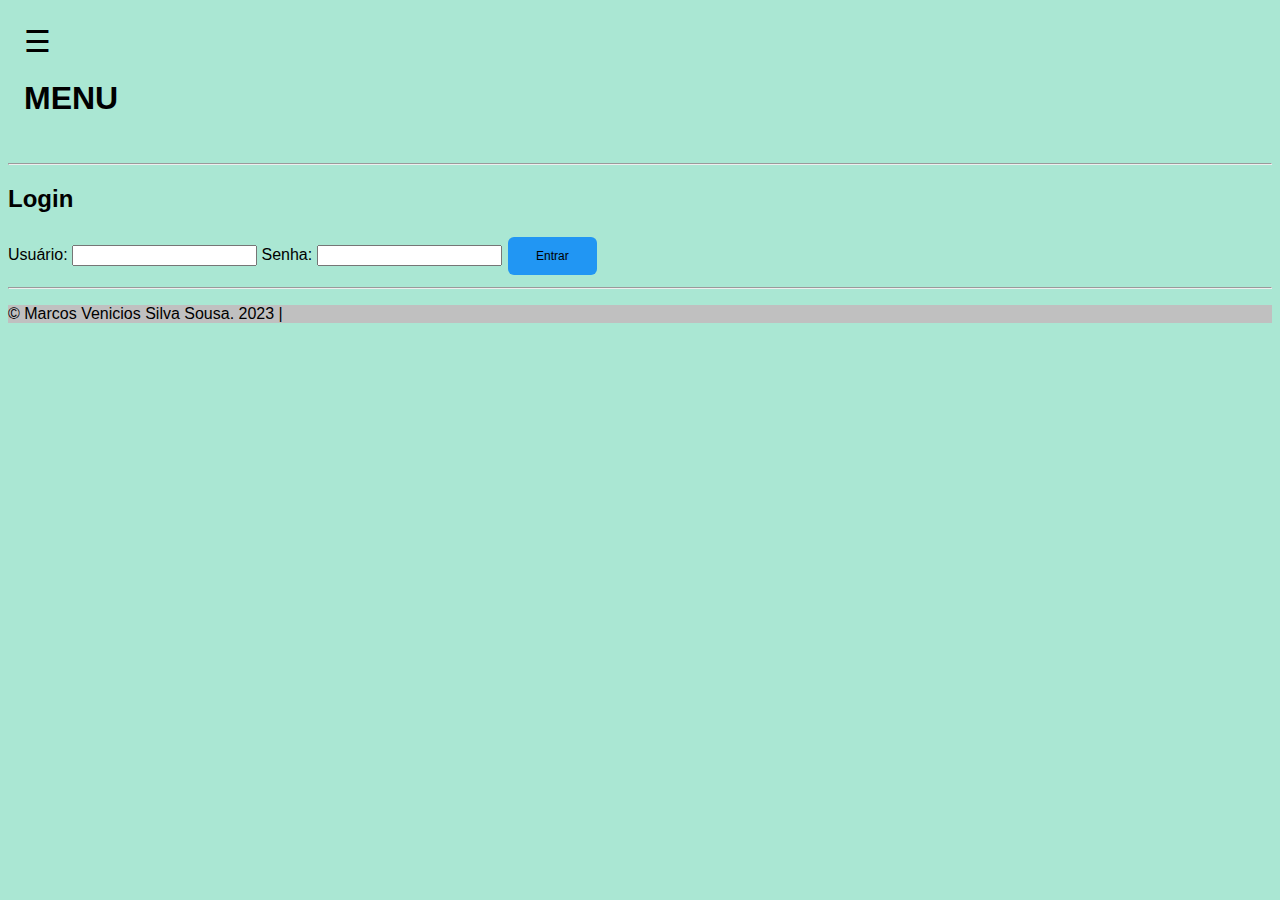
<file: index.html>
<!DOCTYPE html>
<html lang="pt-br">
    <head>
        <meta charset="UTF-8">
        <meta name="viewport" content="width=device-width, initial-scale=1.0">
        <title>Login</title>
        <link rel="stylesheet" href="estilo.css">
    </head>
    <body>
        <aside id="menuOculto" class="menuOculto">
            <a href="javascript:void(0)" class="btnFechar" onclick="fecharNav()">&times;</a>
            <a href="autor.html">Sobre o autor</a>
            <a href="index.html">Login</a>
            <a href="objetos.html">Cadastro de objetos</a>
            <a href="usuario.html">Cadastro de usuário</a>
            <a href="index_2.html">layout 2</a>
        </aside>
        <section id="principal">
            <span style="font-size: 30px;cursor:pointer" onclick="abrirNav()">&#9776;</span>
            <h1>MENU</h1>
        </section>

        <script type="text/javascript" src="script.js"></script>
    
        
       
        <hr>
        <h2>Login</h2>
        <form>
            <label for="username">Usuário:</label>
            <input type="text" id="username" name="username" required>
            

            <label for="password">Senha:</label>
            <input type="password" id="password" name="password" required>
            

            <button>Entrar</button>
        </form>
        <hr>

        <footer>
            <p>&copy; Marcos Venicios Silva Sousa. 2023 | </p>
        </footer>
    </body>
</html>
</file>
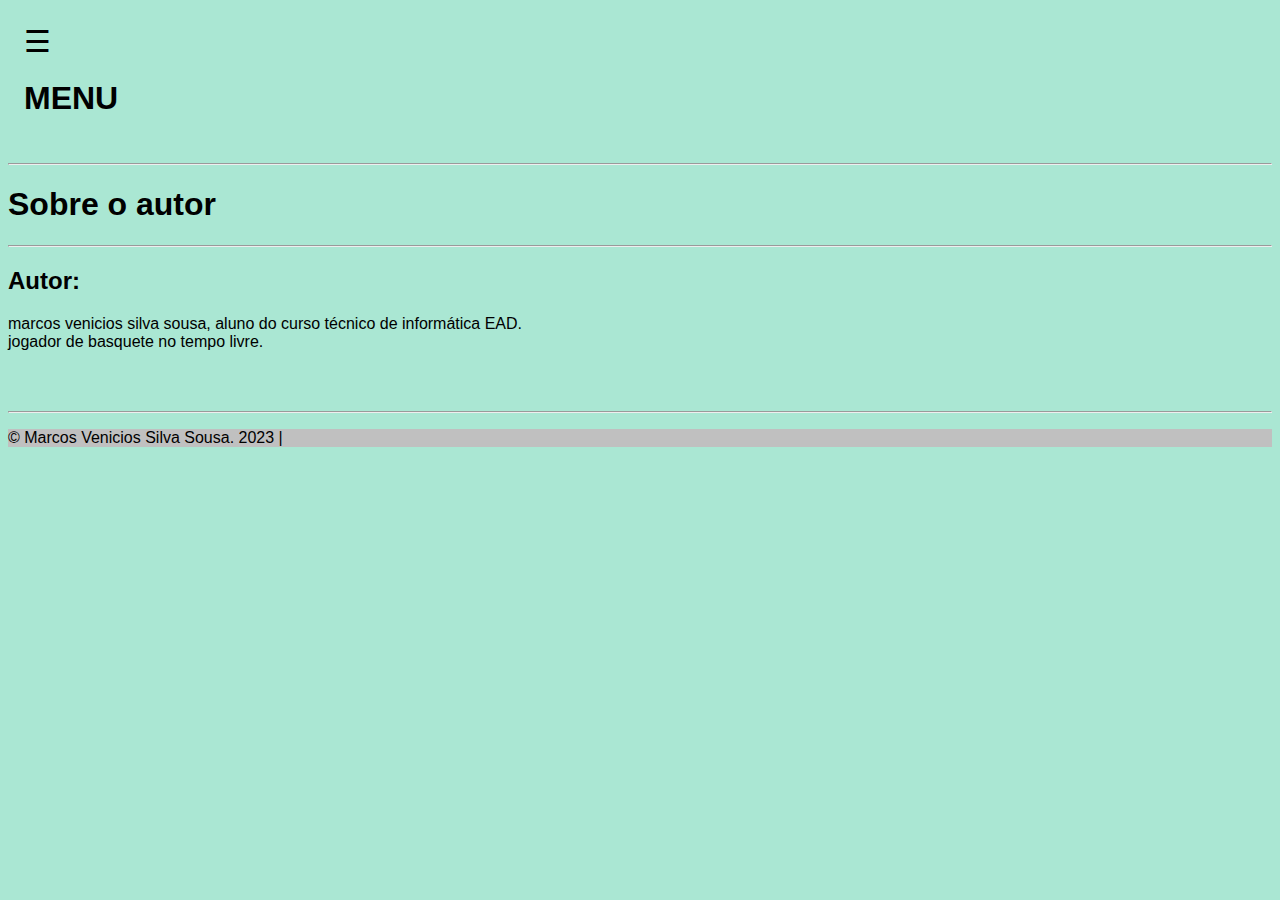
<file: autor.html>
<!DOCTYPE html>
<html lang="pt-br">
    <head>
        <meta charset="UTF-8">
        <meta name="viewport" content="width=device-width, initial-scale=1.0">
        <title>Sobre o autor</title>
        <link rel="stylesheet" href="estilo.css">
    </head>
    <body>
        <aside id="menuOculto" class="menuOculto">
            <a href="javascript:void(0)" class="btnFechar" onclick="fecharNav()">&times;</a>
            <a href="autor.html">Sobre o autor</a>
            <a href="index.html">Login</a>
            <a href="objetos.html">Cadastro de objetos</a>
            <a href="usuario.html">Cadastro de usuário</a>
            <a href="index_2.html">Layout 2</a>
        </aside>
        <section id="principal">
            <span style="font-size: 30px;cursor:pointer" onclick="abrirNav()">&#9776;</span>
            <h1>MENU</h1>
        </section>

        <script type="text/javascript" src="script.js"></script>
    
        
       
        <hr>
        <header>
            <h1>Sobre o autor</h1>
        </header>
        
        <hr>
        <h2>Autor:</h2>
        <p>marcos venicios silva sousa, aluno do curso técnico de informática EAD.<br>
            jogador de basquete no tempo livre.
        </p>
        <br>
        <br>
        <hr>
        <footer>
            <p>&copy; Marcos Venicios Silva Sousa. 2023 | </p>
        </footer>
    </body>
</html>
</file>
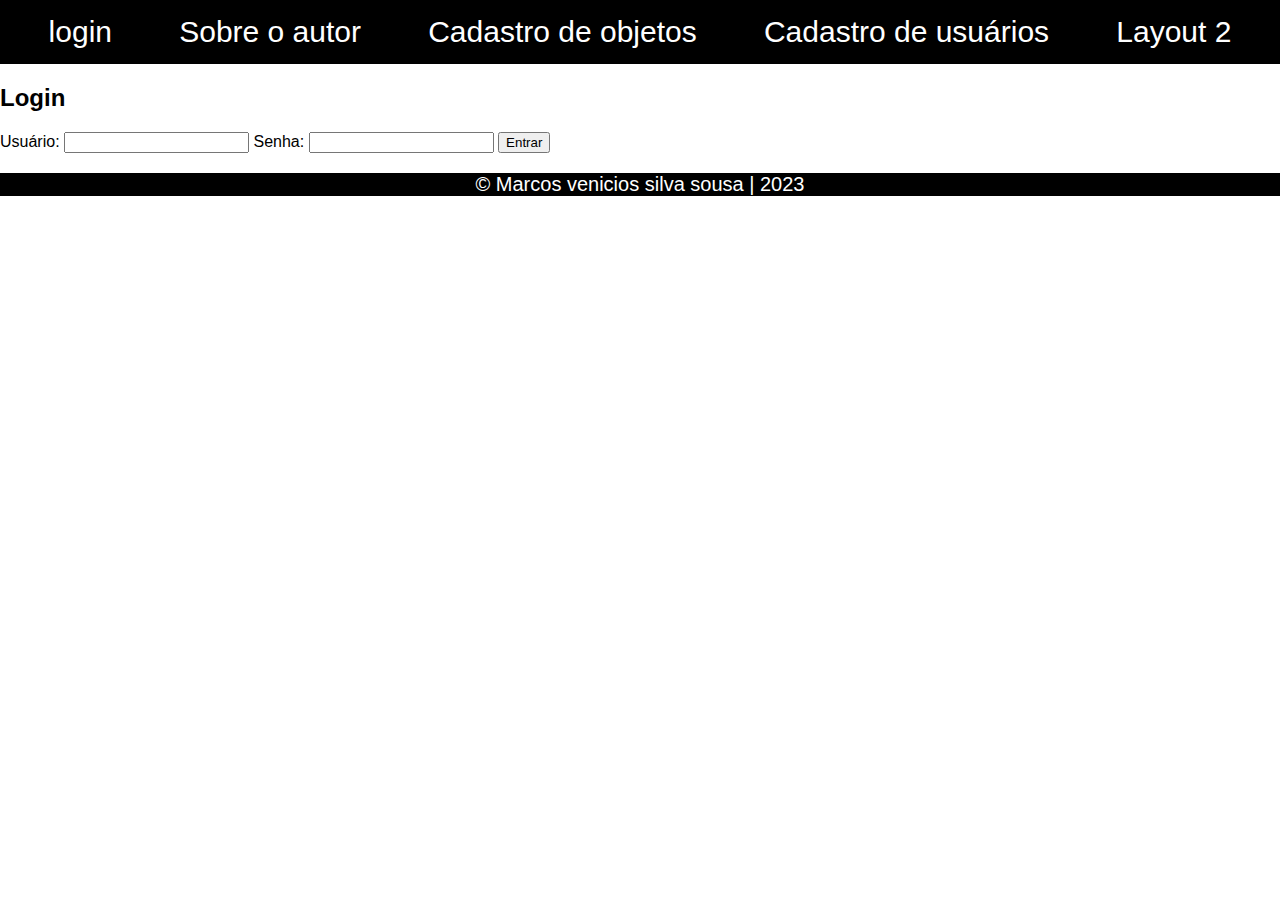
<file: index_2.html>
<!DOCTYPE html>
<html lang="pt-br">
    <head>
        <meta charset="UTF-8">
        <meta name="viewport" content="width=device-width,initial-scale=1.0">
        <link rel="stylesheet" href="estilo_2.css">
        <title>Login layout 2</title>
        
    </head>
    <body>
        <nav>
            <ul>
                <li><a href="index.html">login</a></li>
                <li><a href="autor.html">Sobre o autor</a></li>
                <li><a href="objetos.html">Cadastro de objetos</a></li>
                <li><a href="usuario.html">Cadastro de usuários</a></li>
                <li><a href="index_2.html">Layout 2</a></li>
                
            </ul>
        </nav>
        <h2>Login</h2>
        <form>
            <label for="username">Usuário:</label>
            <input type="text" id="username" name="username" required>
            

            <label for="password">Senha:</label>
            <input type="password" id="password" name="password" required>
            

            <button>Entrar</button>
        </form>

        
        <footer>
            <p>&copy; Marcos venicios silva sousa | 2023</p>
        </footer>
    </body>
</html>
</file>
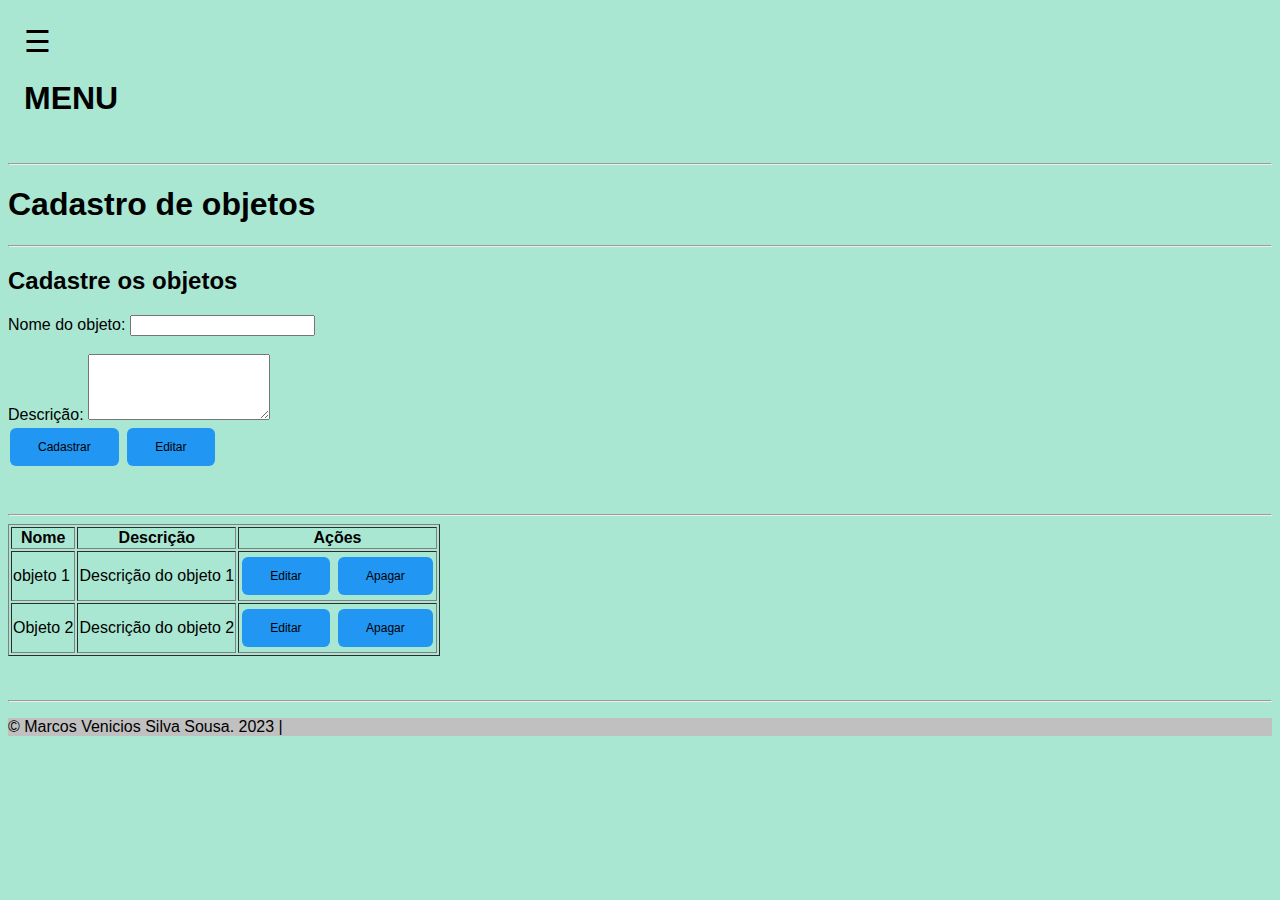
<file: objetos.html>
<!DOCTYPE html>
<html lang="pt-br">
    <head>
        <meta charset="UTF-8">
        <meta name="viewport" content="width=device-width, initial-scale=1.0">
        <title>Página de cadastro - objeto tema</title>
        <link rel="stylesheet" href="estilo.css">
    </head>
    <body>
        <aside id="menuOculto" class="menuOculto">
            <a href="javascript:void(0)" class="btnFechar" onclick="fecharNav()">&times;</a>
            <a href="autor.html">Sobre o autor</a>
            <a href="index.html">Login</a>
            <a href="objetos.html">Cadastro de objetos</a>
            <a href="usuario.html">Cadastro de usuário</a>
            <a href="index_2.html">Layout 2</a>
        </aside>
        <section id="principal">
            <span style="font-size: 30px;cursor:pointer" onclick="abrirNav()">&#9776;</span>
            <h1>MENU</h1>
        </section>

        <script type="text/javascript" src="script.js"></script>
    
        
       
        <hr>
        <header>
            <h1>Cadastro de objetos</h1>
        </header>
        <hr>
        <h2>Cadastre os objetos</h2>
        
        <form>
            <label for="nome">Nome do objeto:</label>
            <input type="text" id="nome" name="nome" required><br>
            <br>

            <label for="descricao">Descrição:</label>
            <textarea id="descricao" name="descricao" rows="4" required></textarea>
            <br>

            <button>Cadastrar</button> <button>Editar</button>
        </form>
        <br>
        <br>
        <hr>
        <table border="1">
            <thead>
                <tr>
                    <th>Nome</th>
                    <th>Descrição</th>
                    <th>Ações</th>
                </tr>
            </thead>
            <tbody>
                <tr>
                    <td>objeto 1</td>
                    <td>Descrição do objeto 1</td>
                    <td>
                        <button onclick="editarObjeto(1)">Editar</button>
                        <button onclick="apagarObjeto(1)">Apagar</button>
                    </td>
                </tr>
                
                <tr>
                    <td>Objeto 2</td>
                    <td>Descrição do objeto 2</td>
                    <td>
                        <button onclick="editarObjeto(2)">Editar</button>
                        <button onclick="apagarObjeto(2)">Apagar</button>
                    </td>
                </tr>
            </tbody>
        </table>
        <br>
        <br>
        <hr>
        <footer>
            <p>&copy; Marcos Venicios Silva Sousa. 2023 | </p>
        </footer>
    </body>
</html>
</file>
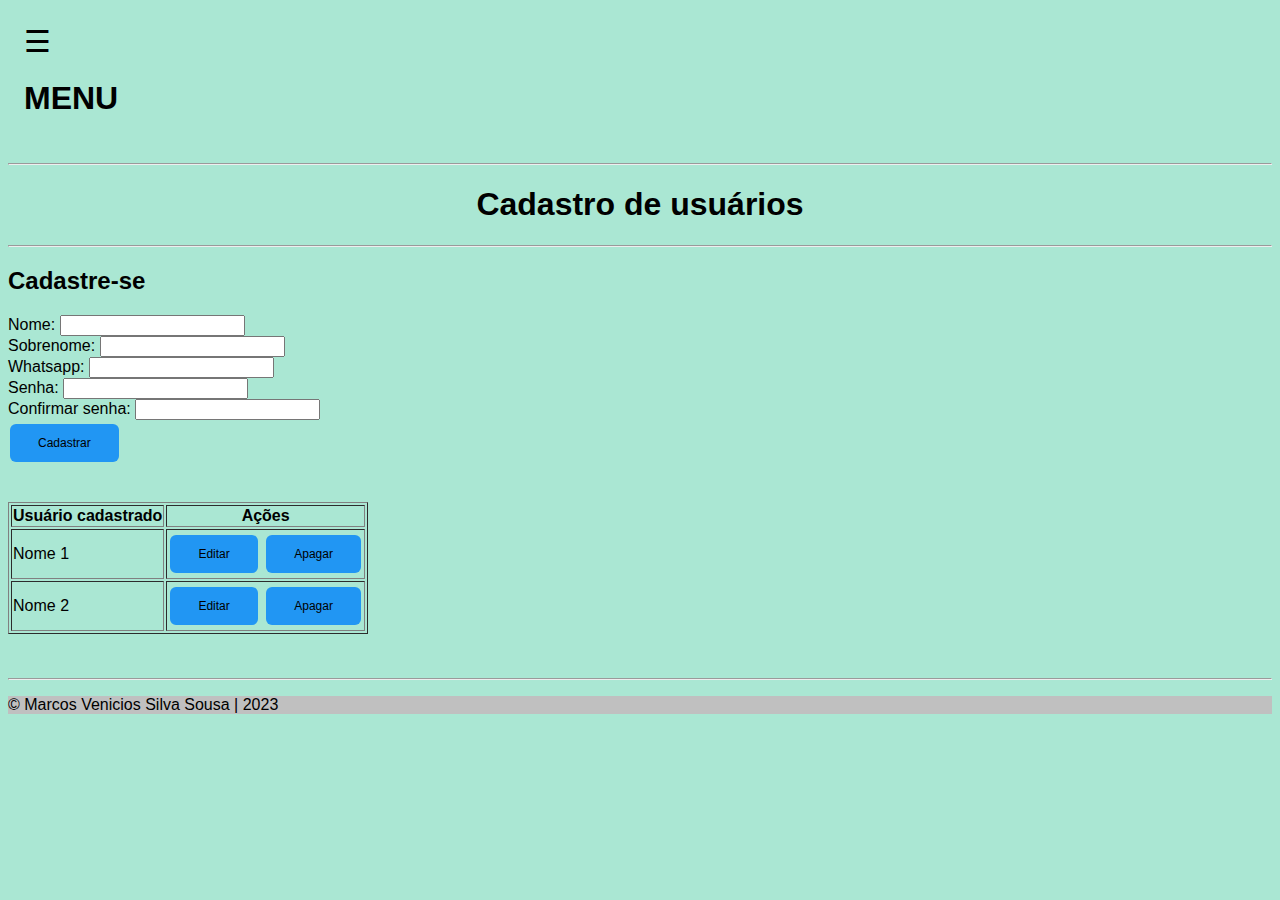
<file: usuario.html>
<!DOCTYPE html>
<html lang="pt-br">
    <head>
        <meta charset="UTF-8">
        <meta name="viewport" content="width=device-width, initial-scale=1.0">
        <title>Página de cadastro - Usuário</title>
        <link rel="stylesheet" href="estilo.css">
    </head>
    <body>
        <aside id="menuOculto" class="menuOculto">
            <a href="javascript:void(0)" class="btnFechar" onclick="fecharNav()">&times;</a>
            <a href="autor.html">Sobre o autor</a>
            <a href="index.html">Login</a>
            <a href="objetos.html">Cadastro de objetos</a>
            <a href="usuario.html">Cadastro de usuário</a>
            <a href="index_2.html">Layout 2</a>
        </aside>
        <section id="principal">
            <span style="font-size: 30px;cursor:pointer" onclick="abrirNav()">&#9776;</span>
            <h1>MENU</h1>
        </section>

        <script type="text/javascript" src="script.js"></script>
    
        
       
        <hr>
        <header>
            <center><h1>Cadastro de usuários</h1></center>
        </header>
        
          <hr>
        <h2>Cadastre-se</h2>
        <form>
            <label for="username">Nome:</label>
            <input type="text" id="username" name="username" required><br>

            <label for="password">Sobrenome:</label>
            <input type="password" id="password" name="password" required><br>

            <label for="password">Whatsapp:</label>
            <input type="password" id="password" name="password" required><br>

            <label for="password">Senha:</label>
            <input type="password" id="password" name="password" required><br>

            <label for="password">Confirmar senha:</label>
            <input type="password" id="password" name="password" required><br>

            <button>Cadastrar</button>
        </form>
        <br>
        <br>
        <table border="1">
            <thead>
                <tr>
                    <th>Usuário cadastrado</th>
                    <th>Ações</th>
                </tr>
            </thead>
            <tbody>
                <tr>
                    <td>Nome 1</td>
                    <td>
                        <button onclick="editarNome(1)">Editar</button>
                        <button onclick="apagarNome(1)">Apagar</button>
                    </td>
                </tr>
                
                <tr>
                    <td>Nome 2</td>
                    <td>
                        <button onclick="editarNome(2)">Editar</button>
                        <button onclick="apagarNome(2)">Apagar</button>
                    </td>
                </tr>
            </tbody>
        </table>
                <br>
                <br>
                <hr>
        <footer>
            <p>&copy; Marcos Venicios Silva Sousa | 2023 </p>
        </footer>
    </body>
</html>
</file>
<file: estilo.css>
body{
    background-color: rgb(170, 231, 211);
    font-family: "lato",sans-serif;
    
    
}
div{
    background-color: silver;
    border-bottom: 0cm;
    align-content: space-between;
    
    
}

footer{
    background-color:rgb(192,192,192);
}
button{
    background-color: #2196F3;
    border: none;
    color: #000000;
    padding: 12px 28px;
    text-align: center;
    text-decoration:  none;
    display: inline-block;
    font-size: 12px;
    margin: 4px 2px;
    cursor: pointer;
    border-radius: 6px;
    transition: background-color 0.5s ease;
}
button:hover{
    background-color: #4CAF50;
}
.menuOculto{
    height: 100%;
    width: 0;
    position: fixed;
    z-index: 1;
    top: 0;
    left: 0;
    background-color: #111;
    overflow-x: hidden;
    transition: 0.5s;
    padding-top: 60px;
}
.menuOculto a{
    padding: 8px 8px 8px 32px;
    text-decoration: none;
    font-size: 25px;
    color: #888;
    display: block;
    transition: 0.3s;
}
.menuOculto a:hover{
    color: #fff;
}
.menuOculto .btnFechar{
    position: absolute;
    top: 0;
    right: 25px;
    font-size: 36px;
    margin-left: 50px;
}
#principal{
    padding: 16px;
    transition: margin-left 0.5s;
}
@media screen and(max-height:450px){
    .menuOculto{padding-top: 15px;}
    .menuOculto a{font-size: 18;}
}
</file>
<file: estilo_2.css>
body{
    font-family: Arial, sans-serif;
    margin: 0;
    padding: 0;
    
    
}

nav{
    background-color: #000000;
    color: #ffffff;
    padding: 0.5em;
    font-size: 30px;
    
    
}
nav ul{
    list-style-type:none;
    margin: 0;
    padding: 0;
    display: flex;
    justify-content: space-around;
}
nav a{
    text-decoration: none;
    color: #fff;
}


footer{
    background-color: #000000;
    color: #ffffff;
    text-align: center;
    padding: 0;
    font-size: 20px;
    
    
}
</file>
